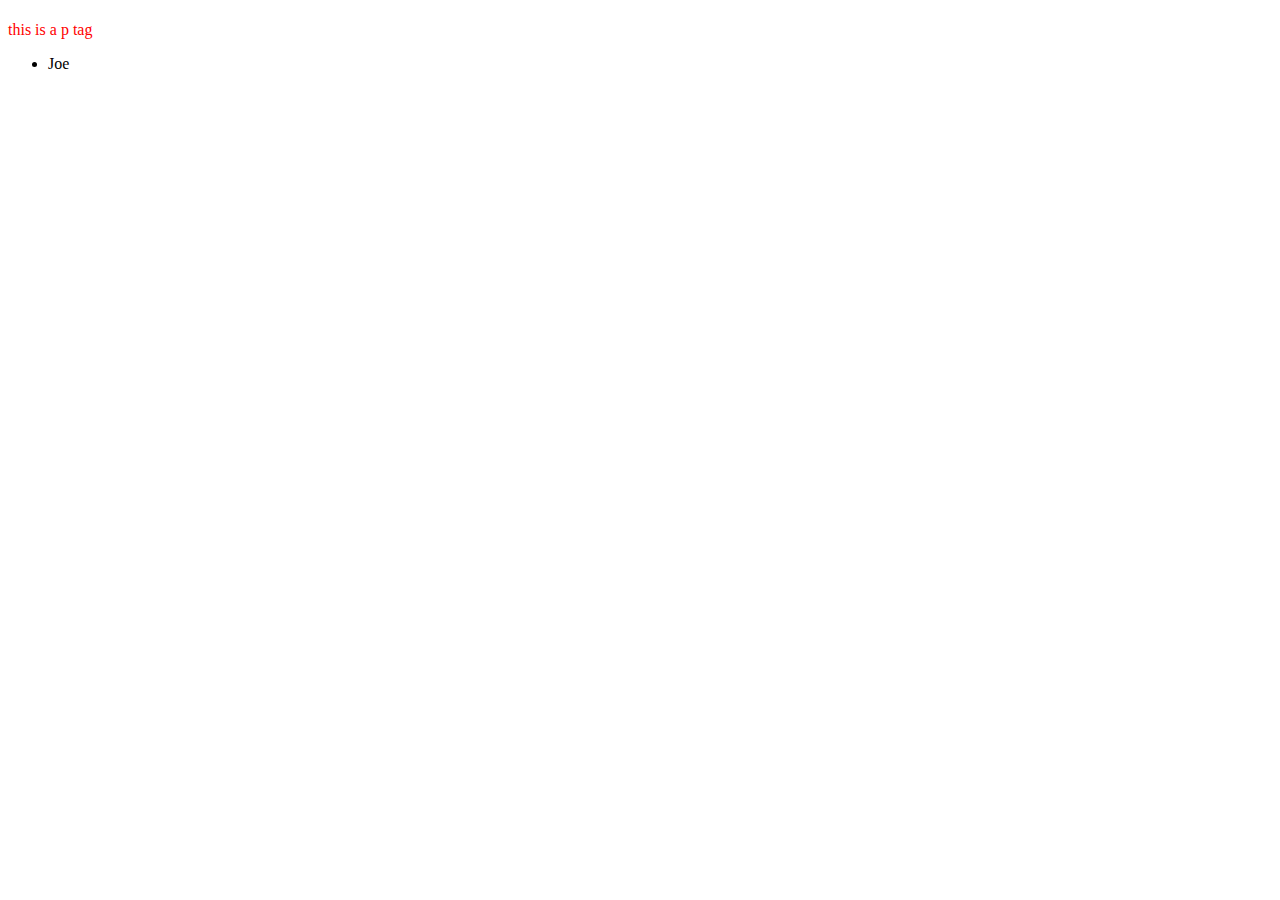
<file: day02/index.html>
<!DOCTYPE html>
<html lang="en">

<head>
    <meta charset="UTF-8">
    <meta http-equiv="X-UA-Compatible" content="IE=edge">
    <meta name="viewport" content="width=device-width, initial-scale=1.0">
    <title>Document</title>
    <link rel="stylesheet" href="css/style.css">
    <script defer src="./js/main.js"></script>

</head>

<body>
    <h1></h1>
    <p>this is a p tag</p>
</body>

</html>
</file>
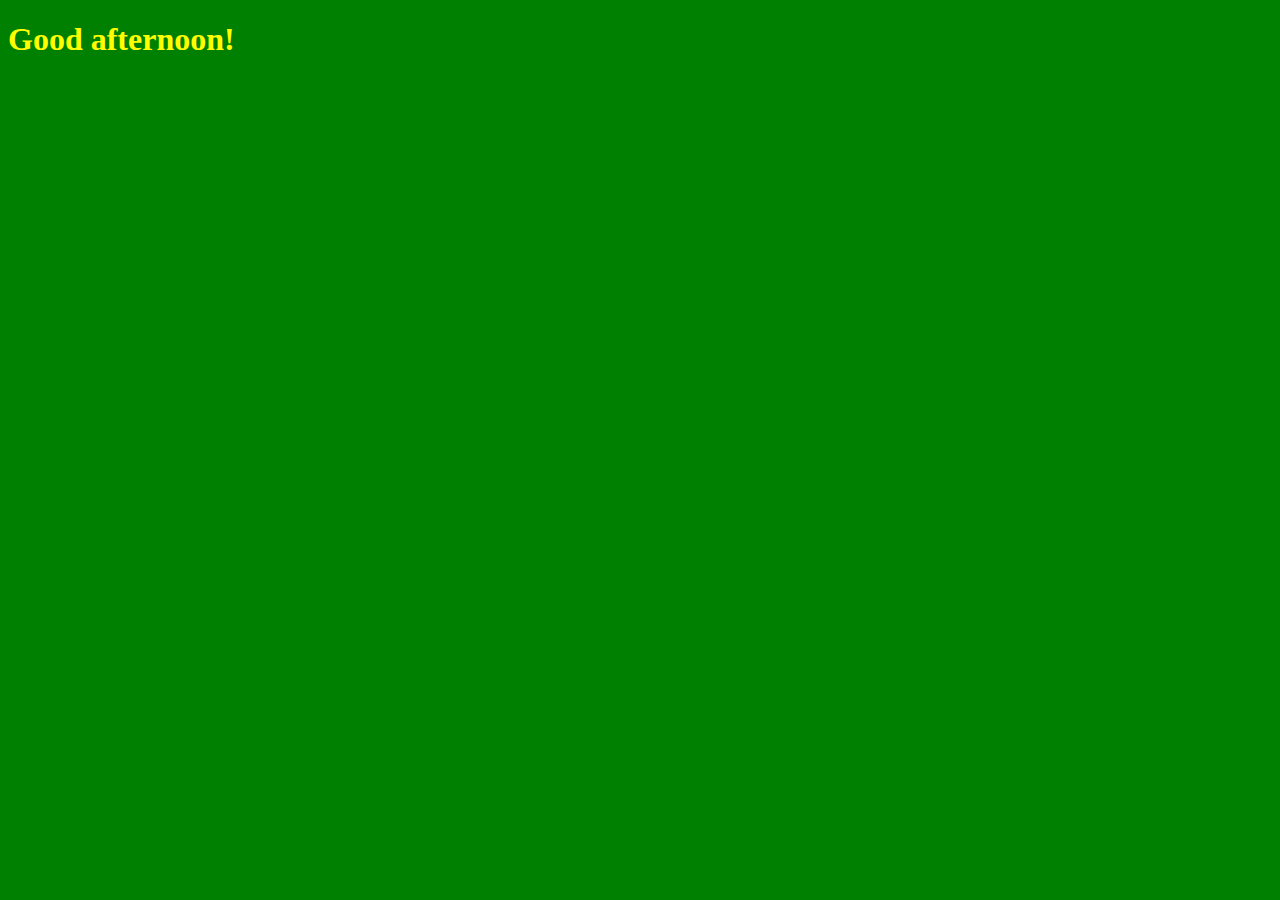
<file: day04/index.html>
<!DOCTYPE html>
<html lang="en">

<head>
    <meta charset="UTF-8">
    <meta http-equiv="X-UA-Compatible" content="IE=edge">
    <meta name="viewport" content="width=device-width, initial-scale=1.0">
    <title>Document</title>
    <script defer src="./js/main.js"></script>
    <link rel="stylesheet" href="./css/style.css">
</head>

<body>
    <h1>Good Morning</h1>


    <div class="overlay hidden">
        <div class="confirm">
            <p id="confirm-text">Are you sure?</p>
            <button id="confirm-yes">Yes</button>
            <button id="confirm-no">No</button>
            <button>Maybe</button>
        </div>
    </div>

</body>

</html>
</file>
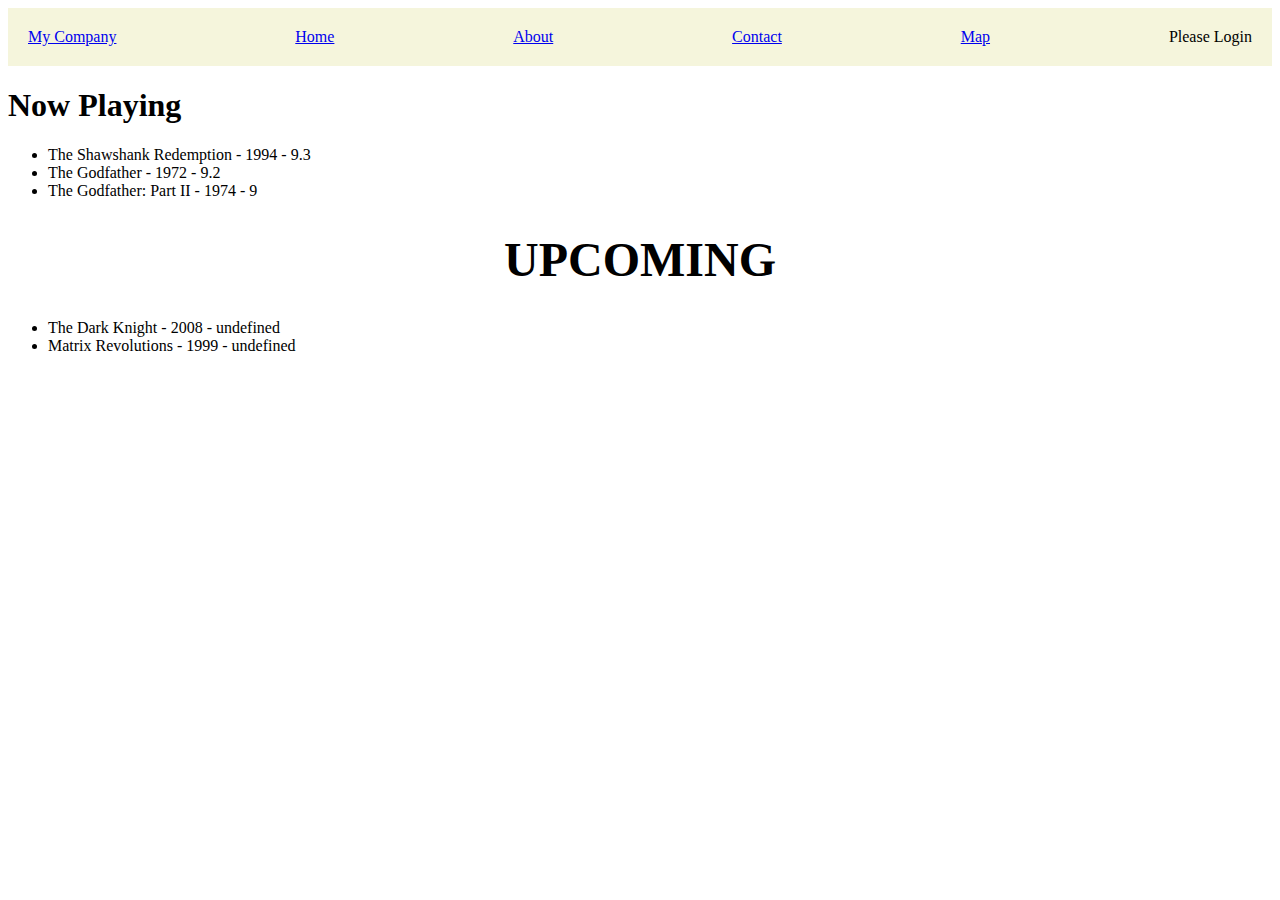
<file: day05/index.html>
<!DOCTYPE html>
<html lang="en">

<head>
    <meta charset="UTF-8">
    <meta http-equiv="X-UA-Compatible" content="IE=edge">
    <meta name="viewport" content="width=device-width, initial-scale=1.0">
    <title>Document</title>
    <script defer src="./js/main.js"></script>
</head>

<body>
    <style>
        .big {
            font-size: 50px;
        }
    </style>
    <!-- <style>
        section:first-of-type{
            background-color: red;
        }
        section:nth-of-type(2){
            background-color: green;
        }
        section:first-of-type ul{
            background-color: blue;
        }
    </style>
    <section>
        <h1>Now Playing</h1>
        <ul>
            <li>Back To The Future1</li>
            <li>The Matrix</li>
            <li>The Shawshank Redemption</li>
        </ul>
    </section>
    <section>
        <h1>Upcoming</h1>
        <ul>
            <ul>
                <li>Back To The Future 2</li>
                <li>The Matrix 2</li>
                <li>The Shawshank Redemption 2</li>
            </ul>
        </ul>
    </section> -->
</body>

</html>
</file>
<file: day02/css/style.css>
.myClass{
    background-color: #f2f2f2;
}
</file>
<file: day04/css/style.css>
.confirm{
    border: 10px solid #ccc;
    border-radius: 10px;
    padding: 20px;
    width: 400px;

    text-align: center;
    background-color: yellow;
    color: green;
}

.confirm p {
    font-size: 30px;
    font-weight: bold;
}
.confirm button {
    font-size: 20px;
    font-weight: bold;
    background-color: #ccc;
    border: none;
    border-radius: 10px;
    padding: 10px;
    margin-top: 10px;
    width: 80px;
}
.overlay{
    position: absolute;
    top: 0;
    left: 0;
    width: 100%;
    height: 100%;
    background-color: rgba(0,0,0,0.5);
    z-index: 999;
    display: flex;
    justify-content: center;
    align-items: flex-start;
    padding-top: 200px;
}

.hidden {
    display: none;

}
</file>
